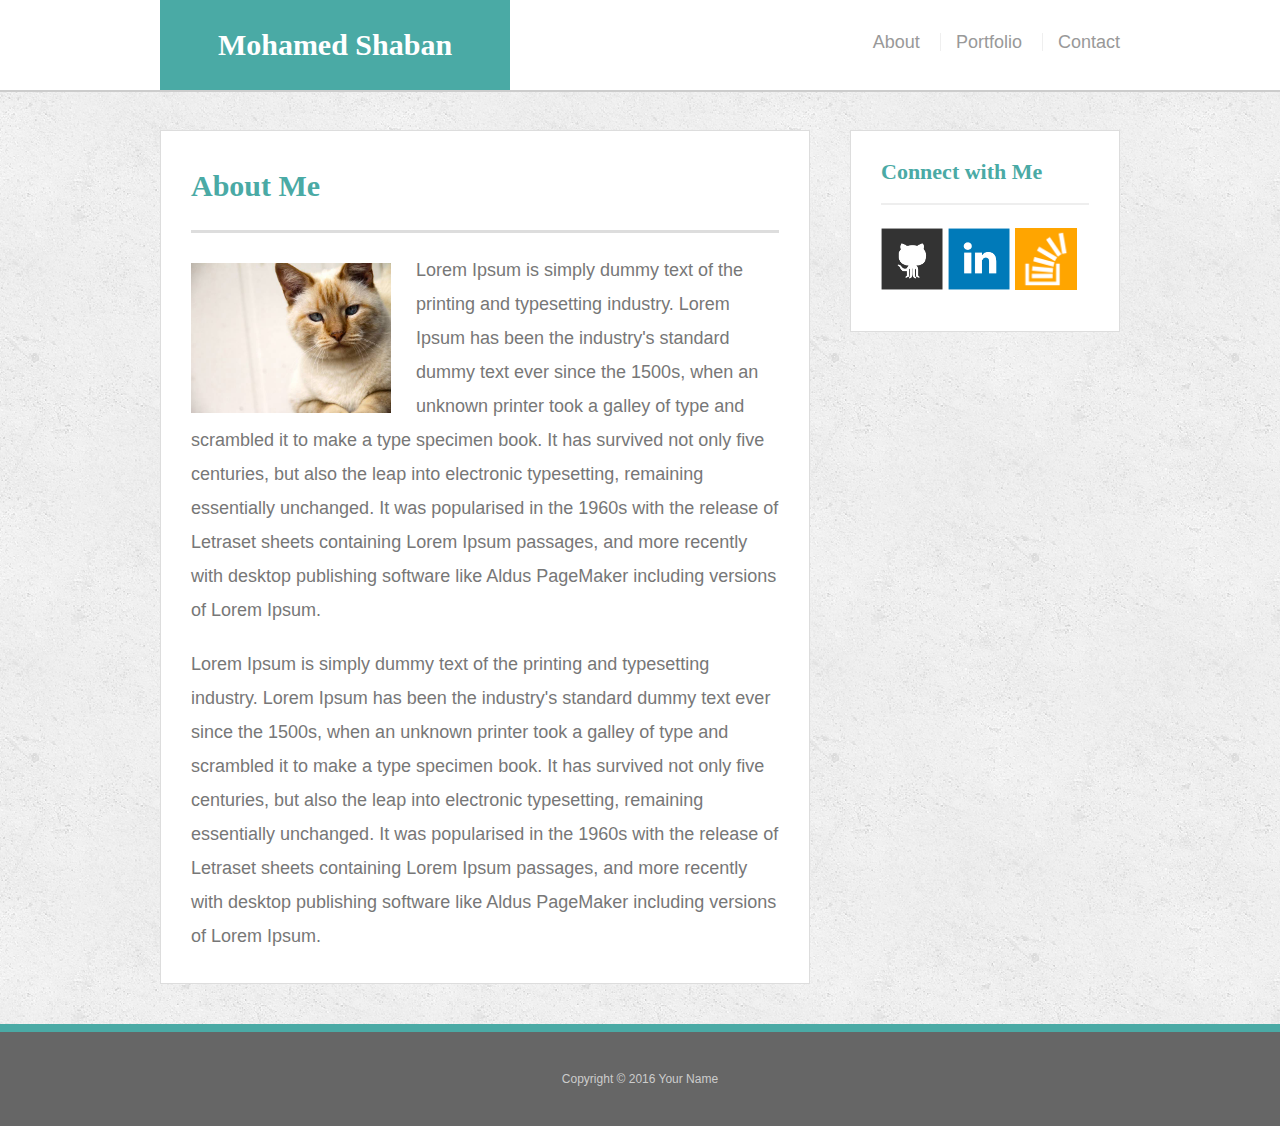
<file: index.html>
<!doctype html>
<html lang="en-us">

<head>
  <meta charset="UTF-8">
  <title>Mohamed Shaban</title>
  <link rel="stylesheet" type="text/css" href="assets/css/reset.css">
  <link rel="stylesheet" type="text/css" href="assets/css/style.css">
</head>

<body>

  <header id="content">
    <div class="container">
      <a href="index.html" id="logo">Mohamed Shaban</a>
      <nav>
        <a href="index.html">About</a>
        <a href="portfolio.html">Portfolio</a>
        <a href="contact.html">Contact</a>
      </nav>
    </div>
  </header>

  <div id="main-container" class="container">
    <section class="section1">
      <h1>About Me</h1>

      <img src="assets/images/cat.jpg" class="image" alt="Portofolio Image">

      <p>Lorem Ipsum is simply dummy text of the printing and typesetting industry. Lorem Ipsum has been the industry's standard dummy text ever since the 1500s, when an unknown printer took a galley of type and scrambled it to make a type specimen book. It has survived not only five centuries, but also the leap into electronic typesetting, remaining essentially unchanged. It was popularised in the 1960s with the release of Letraset sheets containing Lorem Ipsum passages, and more recently with desktop publishing software like Aldus PageMaker including versions of Lorem Ipsum.</p>

      <p>Lorem Ipsum is simply dummy text of the printing and typesetting industry. Lorem Ipsum has been the industry's standard dummy text ever since the 1500s, when an unknown printer took a galley of type and scrambled it to make a type specimen book. It has survived not only five centuries, but also the leap into electronic typesetting, remaining essentially unchanged. It was popularised in the 1960s with the release of Letraset sheets containing Lorem Ipsum passages, and more recently with desktop publishing software like Aldus PageMaker including versions of Lorem Ipsum.</p>



    </section>

    <section class="sidebar">
      <div id="connect">
        <h2>Connect with Me</h2>

        <a href="#"><img src="assets/images/github.png" class="social" alt="GitHub" /></a>
        <a href="#"><img src="assets/images/linkedin.png" class="social" alt="LinkedIn" /></a>
        <a href="#"><img src="assets/images/stackoverflow.png" class="social" alt="Stack Overflow" /></a>
      </div>
    </section>
  </div>

  <footer>
    <div class="container">
      Copyright &copy; 2016 Your Name
    </div>
  </footer>
</body>

</html>
</file>
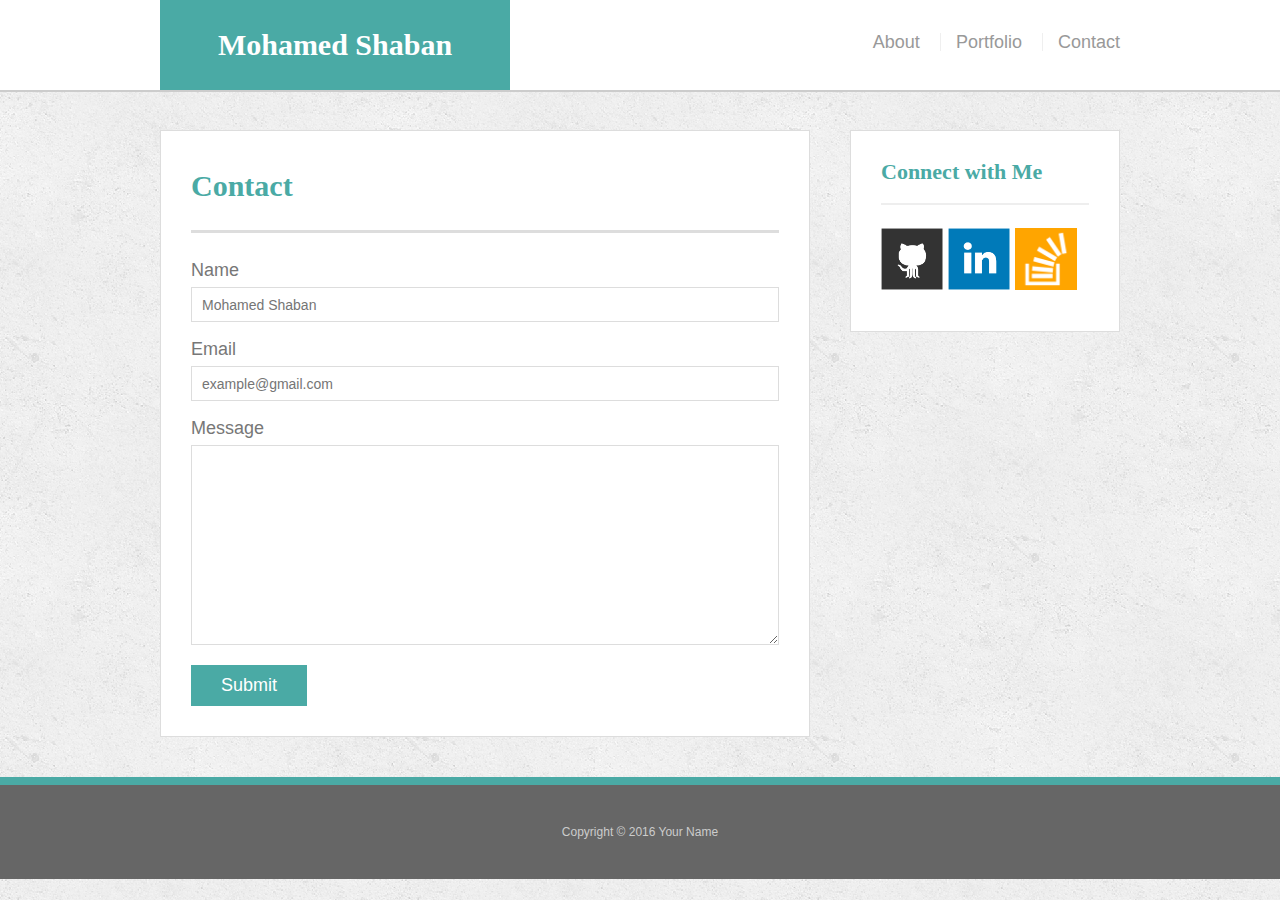
<file: contact.html>
<!doctype html>
<html lang="en-us">

<head>
  <meta charset="UTF-8">
  <title>Contact | Mohamed Shaban</title>
  <link rel="stylesheet" type="text/css" href="assets/css/reset.css">
  <link rel="stylesheet" type="text/css" href="assets/css/style.css">
</head>

<body>

  <header id="content">
    <div class="container">
      <a href="index.html" id="logo">Mohamed Shaban</a>
      <nav>
        <a href="index.html">About</a>
        <a href="portfolio.html">Portfolio</a>
        <a href="contact.html">Contact</a>
      </nav>
    </div>
  </header>

  <div id="main-container" class="container">
    <section class="section1">
      <h1>Contact</h1>

      <form id="contact-form">
        <ul>
          <li>
            <label for="name">Name</label>
            <input type="text" id="name" name="name" placeholder="Mohamed Shaban" required="required">
          </li>
          <li>
            <label for="email">Email</label>
            <input type="email" id="email" name="email" placeholder="example@gmail.com" required="required">
          </li>
          <li>
            <label for="message">Message</label>
            <textarea id="message" name="message" required="required"></textarea>
          </li>
        </ul>
        <input type="submit">
      </form>

    </section>

    <section class="sidebar">
      <div id="connect">
        <h2>Connect with Me</h2>

        <a href="#"><img src="assets/images/github.png" class="social" alt="GitHub" /></a>
        <a href="#"><img src="assets/images/linkedin.png" class="social" alt="LinkedIn" /></a>
        <a href="#"><img src="assets/images/stackoverflow.png" class="social" alt="Stack Overflow" /></a>
      </div>
    </section>
  </div>

  <footer>
    <div class="container">
      Copyright &copy; 2016 Your Name
    </div>
  </footer>
</body>

</html>
</file>
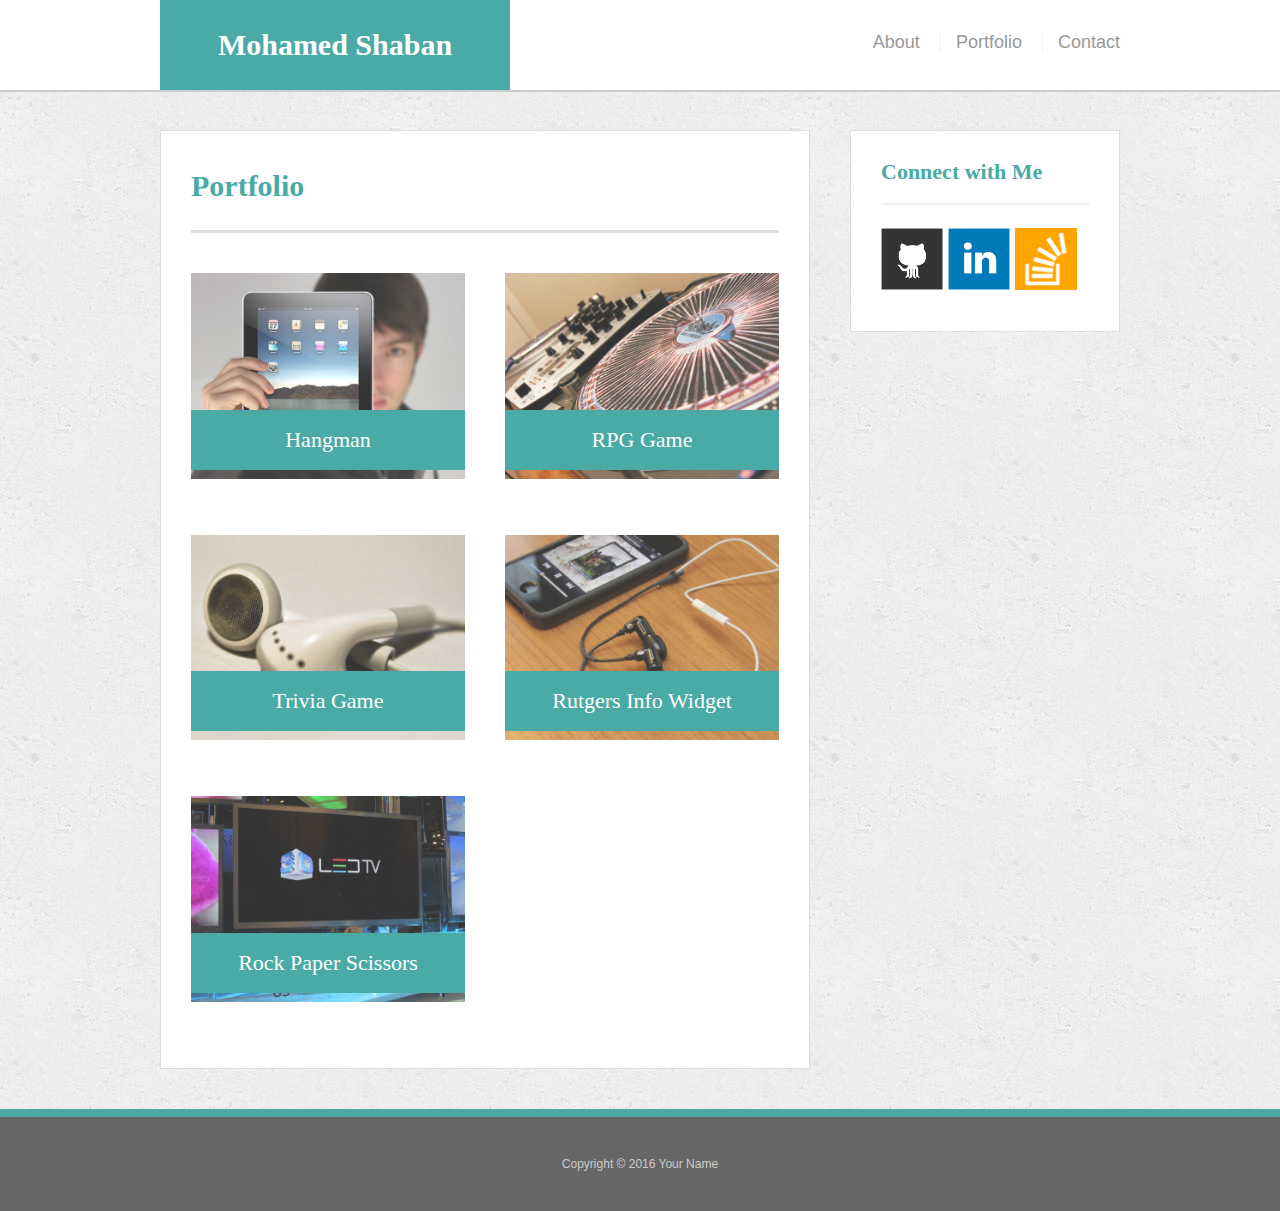
<file: portfolio.html>
<!doctype html>
<html lang="en-us">

<head>
  <meta charset="UTF-8">
  <title>Portfolio | Mohamed Shaban</title>
  <link rel="stylesheet" type="text/css" href="assets/css/reset.css">
  <link rel="stylesheet" type="text/css" href="assets/css/style.css">
</head>

<body>

  <header id="content">
    <div class="container">
      <a href="index.html" id="logo">Mohamed Shaban</a>
    <nav>
        <a href="index.html">About</a>
        <a href="portfolio.html">Portfolio</a>
        <a href="contact.html">Contact</a>
    </nav>
    </div>
  </header>

  <div id="main-container" class="container">
    <section class="section1">
      <h1>Portfolio</h1>

      <div class="work">
        <img src="assets/images/ipad.jpg" alt="hangman">

        <h3>Hangman</h3>
      </div>
      <div class="work">
        <img src="assets/images/music.jpg" alt="RPG Game">

        <h3>RPG Game</h3>
      </div>
      <div class="work">
        <img src="assets/images/headphone.jpg" alt="Trivia Game">

        <h3>Trivia Game</h3>
      </div>
      <div class="work">
        <img src="assets/images/phone.jpg" alt="Rutgers Info Widget">

        <h3>Rutgers Info Widget</h3>
      </div>
      <div class="work">
        <img src="assets/images/ledtv.jpg" alt="Rock Paper Scissors">

        <h3>Rock Paper Scissors</h3>
      </div>

    </section>

    <section class="sidebar">
      <div id="connect">
        <h2>Connect with Me</h2>

        <a href="#"><img src="assets/images/github.png" class="social" alt="GitHub" /></a>
        <a href="#"><img src="assets/images/linkedin.png" class="social" alt="LinkedIn" /></a>
        <a href="#"><img src="assets/images/stackoverflow.png" class="social" alt="Stack Overflow" /></a>
      </div>
    </section>
  </div>

  <footer>
    <div class="container">
      Copyright &copy; 2016 Your Name
    </div>
  </footer>
</body>

</html>
</file>
<file: assets/css/style.css>
* {
    box-sizing: border-box;
  }

body {
    font-family: Arial, "Helvetica Neue", Helvetica, sans-serif;
    font-size: 18px;
    line-height: 34px;
    color: #777;
    background: url("../images/concrete_seamless.png");
  }
  
  
  /* general */
  
  .container {
    width: 100%;
    max-width: 960px;
    margin: 0 auto;
    clear: both;
  }
  
  h1,
  h2,
  h3,
  p {
    margin-bottom: 20px;
  }
  
  p:last-child {
    margin-bottom: 0;
  }
  
  h1,
  h2,
  h3 {
    font-family: Georgia, Times, "Times New Roman", serif;
    font-weight: 700;
    color: #4aaaa5;
  }
  
  h1 {
    padding-bottom: 20px;
    font-size: 30px;
    line-height: 49px;
    border-bottom: 3px solid #ddd;
  }
  
  h2,
  h3 {
    font-size: 22px;
  }
  
  /* header */
  
  #content {
    position: fixed;
    z-index: 99;
    width: 100%;
    margin: 0 0 30px;
    overflow: auto;
    color: #fff;
    background: #fff;
    border-bottom: 2px solid #ccc;
  }
  
  #logo {
    float: left;
    width: 350px;
    height: 90px;
    font-family: Georgia, Times, "Times New Roman", serif;
    font-size: 30px;
    font-weight: 700;
    line-height: 90px;
    color: #fff;
    text-align: center;
    text-decoration: none;
    background: #4aaaa5;
  }
  
  nav {
    float: right;
    margin-top: 25px;
  }
  
  nav a {
    display: inline-block;
    padding-left: 15px;
    margin-left: 15px;
    line-height: 18px;
    color: #999;
    text-decoration: none;
    border-left: 1px solid #efefef;
  }
  
  nav a:first-child {
    border-left: 0 none;
  }
  
  /* footer */
  
  footer {
    padding: 30px 0;
    clear: both;
    font-size: 12px;
    color: #fff;
    color: #ccc;
    text-align: center;
    background: #666;
    border-top: 8px solid #4aaaa5;
  }
  
  /* sidebar */
  
  .sidebar {
    float: right;
    width: 100%;
    max-width: 270px;
    padding: 30px;
    margin-bottom: 20px;
    background: #fff;
    border: 1px solid #ddd;
  }
  
  h3,
  .sidebar h2 {
    padding-bottom: 20px;
    margin-bottom: 15px;
    line-height: 22px;
    border-bottom: 2px solid #eee;
  }
  
  .social {
    width: 62px;
    height: 62px;
    margin-top: 8px;
    margin-right: 5px;
  }
  
  .social:last-child {
    margin-right: 0;
  }
  
  /* main */
  
  #main-container {
    padding-top: 130px;
  }
  
  .section1 {
    float: left;
    width: 100%;
    max-width: 650px;
    padding: 30px;
    margin: 0 0 40px;
    background: #fff;
    border: 1px solid #ddd;
  }
  
  /* portfolio page */
  
  .work {
    position: relative;
    float: left;
    width: 274px;
    margin: 20px 0 25px;
    overflow: auto;
  }
  
  .work:nth-child(even) {
    margin-right: 40px;
  }
  
  .work img {
    width: 100%;
    border: 0 none;
    opacity: 0.8;
  }
  
  .work h3 {
    position: absolute;
    bottom: 20px;
    width: 100%;
    padding: 15px;
    margin-bottom: 0;
    font-weight: 300;
    line-height: 30px;
    color: #fff;
    text-align: center;
    background: #4aaaa5;
    border-bottom: 0;
  }
  
  .image {
    float: left;
    width: 200px;
    height: auto;
    margin-top: 10px;
    margin-right: 25px;
  }
  
  /* contact page */
  
  #contact-form ul {
    margin-bottom: 20px;
  }
  
  #contact-form li {
    margin-bottom: 10px;
  }
  
  label,
  input[type=text],
  input[type=email],
  textarea {
    display: block;
    width: 100%;
  }
  
  input[type=text],
  input[type=email],
  textarea {
    height: 35px;
    padding: 0 10px;
    font-size: 14px;
    border: 1px solid #ddd;
  }
  
  textarea {
    height: 200px;
  }
  
  input[type=submit] {
    padding: 10px 30px;
    font-size: 18px;
    color: #fff;
    cursor: pointer;
    background: #4aaaa5;
    border: 0 none;
  }
</file>
